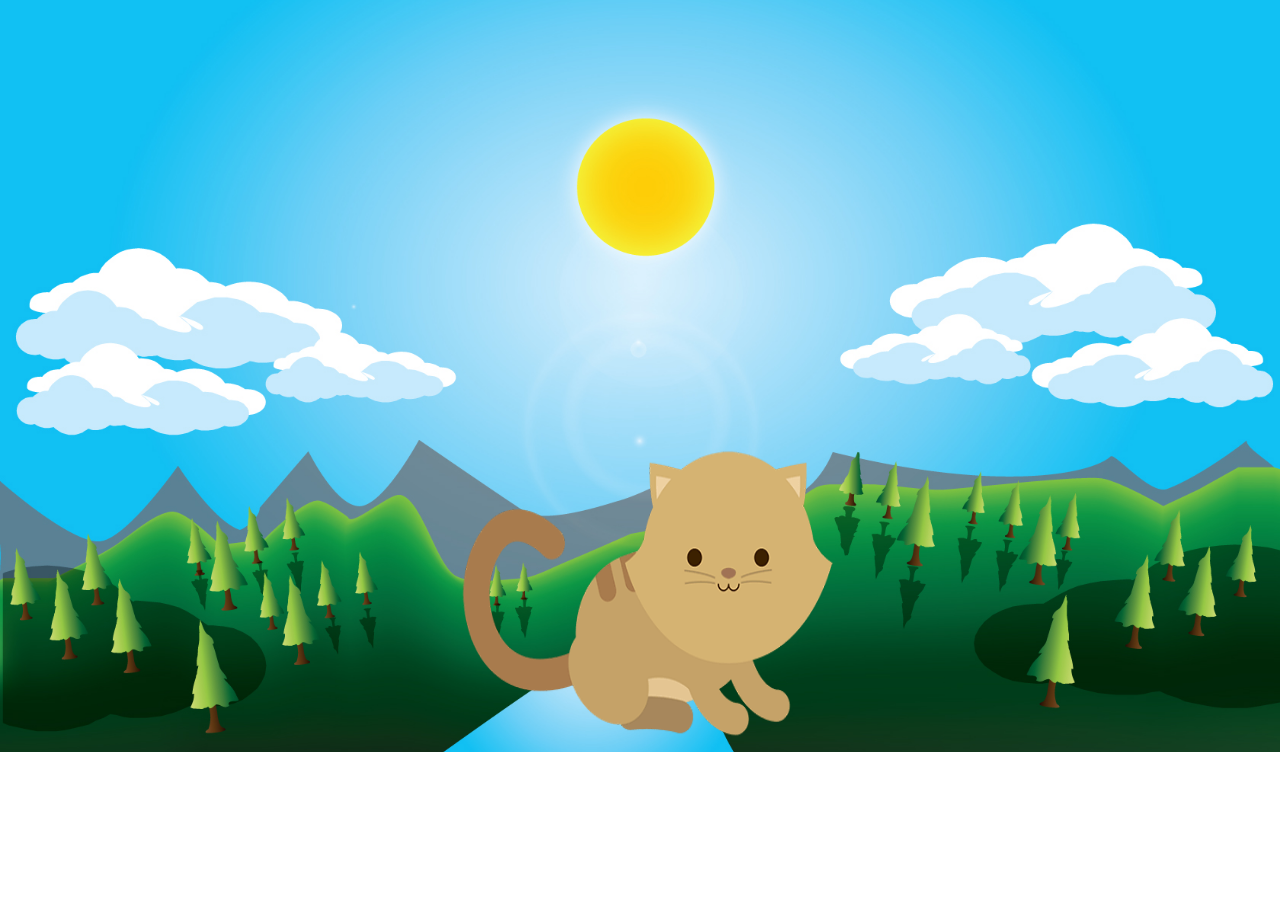
<file: gatitos/index2.html>
<!DOCTYPE html>
<html>
<head>
	<meta charset="utf-8">
	<meta http-equiv="X-UA-Compatible" content="IE=edge">
  <!--etiqueta meta viewport-->
	<meta name="viewport" content="width=device-width, initial-scale=1.0">
	<title>Soft Kitty</title>
  <!--link con el css de estilos-->
	<link rel="stylesheet" href="css/grid.css">
	<link rel="stylesheet" type="text/css" href="css/main2.css">
</head>
<body>
  <main class="container">
    <section class="row col-12">
      
      <img class="large" id="large" src="assets/images/kitten-large.png" alt="large">
      <img class="medium" id="medium"src="assets/images/kitten-medium.png" alt="medium">
      <img class="small" id="small"src="assets/images/kitten-small.png" alt="small">
      

    </section>  
  </main>
</body>
</html>
</file>
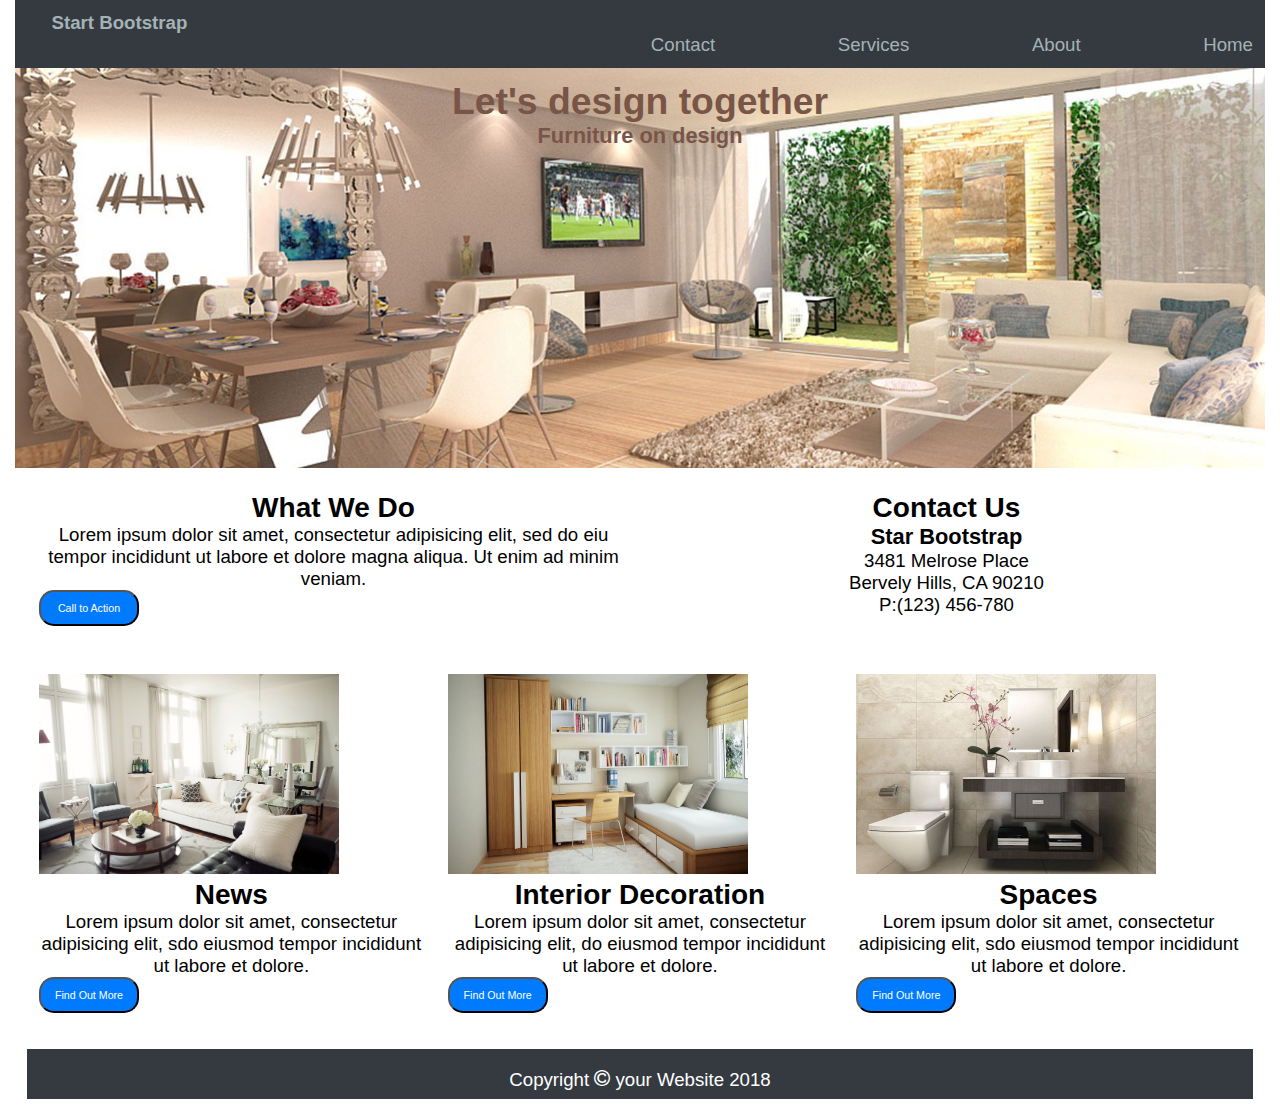
<file: page/index3.html>
<!DOCTYPE html>
<html>
<head>
    <meta charset="utf-8">
    <meta http-equiv="X-UA-Compatible" content="IE=edge">
    <meta name="viewport" content="width=device-width, initial-scale=1.0">
    <title>page4</title>
    <link rel="stylesheet" href="css/grid4.css">
    <link rel="stylesheet" type="text/css" href="css/main2.css">
    <link rel="stylesheet" type="text/css" href="assets/fonts/style.css">

</head>
<body>
  <main>
    <div class="row">
      <nav class="col-12">
        <span>Start Bootstrap</span>
          <ul class="ul">
              <li>Home</li>
              <li>About</li>
              <li>Services</li>
              <li>Contact</li>
          </ul>
        <span class="icon-menu"></span> 
      </nav>
    </div>
    <div class="row">
      <header id="header" class="col-12">
        <h1 >Let's design together</h1>
        <h3>Furniture on design</h3>
      </header><!-- /header --> 
    </div> 
    <div class="row col-12">
      <div class="row">
        <section class="col-6">
          <h2>What We Do</h2>
          <p>Lorem ipsum dolor sit amet, consectetur adipisicing elit, sed do eiu  tempor     incididunt ut labore et dolore magna aliqua. Ut enim     ad minim veniam.</p>
          <button class="button" type="">Call to Action</button>             
        </section>          
      </div>
      <div class="row">
        <section class="col-6">
          <h2>Contact Us</h2>
          <h3>Star Bootstrap</h3>
          <p>3481 Melrose Place </br>
          Bervely Hills, CA 90210 </br>
          P:(123) 456-780</br>
          </p>  
        </section>   
      </div>    
    </div>
    <div class="row col-12">
      <section class="row col-4">
        <img class="img" src="assets/images/living-and-dining-area.jpg" alt="dining-area">
        <h2>News</h2>
        <p>Lorem ipsum dolor sit amet, consectetur adipisicing elit, sdo   eiusmod tempor   incididunt ut labore et dolore.</p>
        <button class="button" type="">Find Out More</button>
      </section>
      <section class="row col-4">
        <img class="img" src="assets/images/decorating-ideas-for-a-small-bedroom-11.jpg" alt="room">
        <h2>Interior Decoration</h2>
        <p>Lorem ipsum dolor sit amet, consectetur adipisicing elit, do eiusmod tempor incididunt ut labore et dolore.</p>
        <button class="button" type="">Find Out More</button>
      </section>  
      <section class="row col-4">
        <img class="img" src="assets/images/bano-con-planta-en-maceta.jpg" alt="bathroom">
        <h2>Spaces</h2>
        <p>Lorem ipsum dolor sit amet, consectetur adipisicing elit, sdo eiusmod tempor   incididunt ut labore et dolore.</p>
        <button class="button" type="">Find Out More</button>
      </section>
    </div>
    <div class="row col-12">
      <footer>
        <p>Copyright <span class="icon-copyright"></span> your Website 2018</p> 
      </footer>  
    </div>
  </main>
    
</body>
</html>
</file>
<file: gatitos/css/grid.css>
*{
  box-sizing: border-box;
  margin:0;
  padding: 0;
}


.container {
  margin:0 auto;
  width: 100%;
  max-width: 100%
}


.row:before, .row:after {
  clear: both;
  content: "";
  display: table;

}


[class*="col-"] {
  float: left;
  
}
/*Clases segune el porcentaje*/
 .col-1{width: 8.33333%;}
 .col-2{width: 16.666667%;}
 .col-3{width: 25%;}
 .col-4{width: 33.333333%;}
 .col-5{width: 41.6666667%;}
 .col-6{width: 50%;}
 .col-7{width: 58.333333%;}
 .col-8{width: 66.6666667%;}
 .col-9{width: 75%;}
 .col-10{width: 83.333333%;}
 .col-11{width: 91.6666667%;}
 .col-12{width: 100%;}

/*Usando medias queris para pantallas con minimo 1025*/
@media  (min-width: 1025px) {
  
  section{
  background-image: url(../assets/images/sunny-day.jpg); 
  background-size: 100%;
  background-position: center;
  background-repeat: no-repeat; 
  max-height: 968px;
  }
  #medium{display: inline-block;
          height: 300px;
          margin-top: 35%;
          margin-left: 35%;
          max-height: 320px;
          width: 400px;}
  #small{display: none;}
  #large{display: none;}

}

/*Usando medias queris para pantallas con minimo 760px y maximo 1024px*/
@media (min-width: 760px) and (max-width:1024px){
  
  section{
  background-image: url(../assets/images/night.jpg);
  background-size: cover;
  background-position: center center;
  background-repeat: no-repeat
  height: 100%;
  } 
  #small{display: inline-block;
         margin-left: 30%;
         margin-top: 40%;}
  #large{display: none;}
  #medium{display: none;}
  
  }
  
/*Usando medias queris para pantallas con minimo 759px*/
@media  (max-width: 759px) {
   
   section{
  background-image: url(../assets/images/dawn.png);
  background-size: 100%;
  background-position: center;
  background-repeat: no-repeat;
  max-height: 500px;
  }
  #small{display: none;}
  #large{display: inline-block;
         height: 250px;
         max-width:250px;
         min-height: 250px;
         margin-left: 30%;
         margin-top: 25%;
         width: 175px;}
  #medium{display: none;}
 
}
</file>
<file: gatitos/css/main2.css>
main{
	margin: 0 auto;
	
}
</file>
<file: page/css/grid4.css>
*{
	box-sizing: border-box;
	margin: 0;
	padding: 0;
}

body {
	margin: 0 15px;
}

main>* {
	justify-content: center;

}

.container {
	width: 100%;
	max-width: 100%;
	margin: 0 auto;
}
.icon-menu {
	display: none;
}

.row:before, .row:afetr {
    content: "";
    display: table;
    clear: both;
}
[class*="col-"]{
	float: left;
	min-height: 7px;
	padding: 12px;
	/*outline: 1px solid blue;*/
}



/* Definiendo los porcentajes de las columnas(100/12)* num-col */

 
 .col-1{width: 8.33333%;}
 .col-2{width: 16.666667%;}
 .col-3{width: 25%;}
 .col-4{width: 33.333333%;}
 .col-5{width: 41.6666667%;}
 .col-6{width: 50%;}
 .col-7{width: 58.333333%;}
 .col-8{width: 66.6666667%;}
 .col-9{width: 75%;}
 .col-10{width: 83.333333%;}
 .col-11{width: 91.6666667%;}
 .col-12{width: 100%;}


/* Definiendo el comportamiento con dispositivos mobiles*/
 @media all and (min-width: 770px){
 	.img {
	height: 200px;
	margin-left: 10% auto;
	width: 300px;
    }
    
 }

/*para una pantalla con minimo de 800 px y maximo 1199px*/
 @media only(min-width: 950px) and (max-width: 1199px) {
	 .img { 
	height: 200px;
	margin: 0 auto;
	width: 80%;
    }
}

/* para una pantalla movil con unmaximo de 769px*/
 @media all and (max-width: 769px) {
    button {
    	margin-left: 20%;
    }
    header{
    	height: 70px;
    }
    nav {
    	height: 30px;
    }
     /*que todas las clases col pasen al width 100%*/
 	 [class*="col-"]{
	width: 100%;
	padding: 0;
	border: 0;
    } 
    .row {
    	margin-top: 10px;
    }
    .icon-menu{
    	margin-left: 30px;
    	display: inline-block;
    }
    .img { 
	height: 300px;
	margin: 0 auto;
	min-width: 100%;
    }
    .ul {
	display: none;
    }
    
 }
</file>
<file: page/css/main2.css>
body{
	font-family: sans-serif;
	font-size: 14pt;
}

nav {
	background-color: #343A40;
	color: white;
	min-height: 40px;
	width: 100%
}
nav>span {
	font-size: 14pt;
	font-weight: bolder;
	margin-left: 2%;
}
nav>ul {
	display: block;
}

nav>span {
	color: #a4b2b5;
}
nav>ul>li{
	color: #a4b2b5;
	display: inline-block;
    float: right;
    list-style: none;
    margin-left: 10%;
}
nav>ul>li:hover {
	color: white;
}

/*agrgando imagen al header*/
header {
	background-image: url("../assets/images/interiores.jpg");
	background-position: center center;
	background-repeat: no-repeat;
	background-size: cover;
	color:  #795548; 
	height: 400px;
	min-height: 200px;
	width: 100%;

}
/*agregado estilos a los botones*/
section>button, section>div>button {
	background-color: #007BFF;
	border-radius: 15px;;
	color: white;
	font-size: 8pt;
	padding: 10px;
	width: 100px;

}

section>button:hover, section>div>button:hover {
	background-color: #2EBCE9;
}
/*aergregando estilo al footer*/
footer{
	background-color: #343A40;
	color: white;
	min-height: 50px;
	width: 100%;
}

footer>span, footer>p {
	padding-top: 20px;
	text-align: center;
}

p, h1, h2, h3 { text-align: center; }

/*ID*/
#c {
	padding-left: 10px;
}
#d {
	padding-right: 10px;
}
/*CLASES*/

.button {
	margin: left 15px;
}

.display {
	display: inline-block;
}
.img {
	height: 200px;
	margin-left: 10% auto;
	width: 300px;

}
.text {
	text-align: center;
	margin: 0 auto;
	vertical-align: center;
}
</file>
<file: page/assets/fonts/style.css>
@font-face {
  font-family: 'icomoon';
  src:  url('icomoon.eot?mnepd2');
  src:  url('icomoon.eot?mnepd2#iefix') format('embedded-opentype'),
    url('icomoon.ttf?mnepd2') format('truetype'),
    url('icomoon.woff?mnepd2') format('woff'),
    url('icomoon.svg?mnepd2#icomoon') format('svg');
  font-weight: normal;
  font-style: normal;
}

[class^="icon-"], [class*=" icon-"] {
  /* use !important to prevent issues with browser extensions that change fonts */
  font-family: 'icomoon' !important;
  speak: none;
  font-style: normal;
  font-weight: normal;
  font-variant: normal;
  text-transform: none;
  line-height: 1;

  /* Better Font Rendering =========== */
  -webkit-font-smoothing: antialiased;
  -moz-osx-font-smoothing: grayscale;
}

.icon-copyright:before {
  content: "\e900";
}
.icon-menu:before {
  content: "\e9bd";
}
</file>
